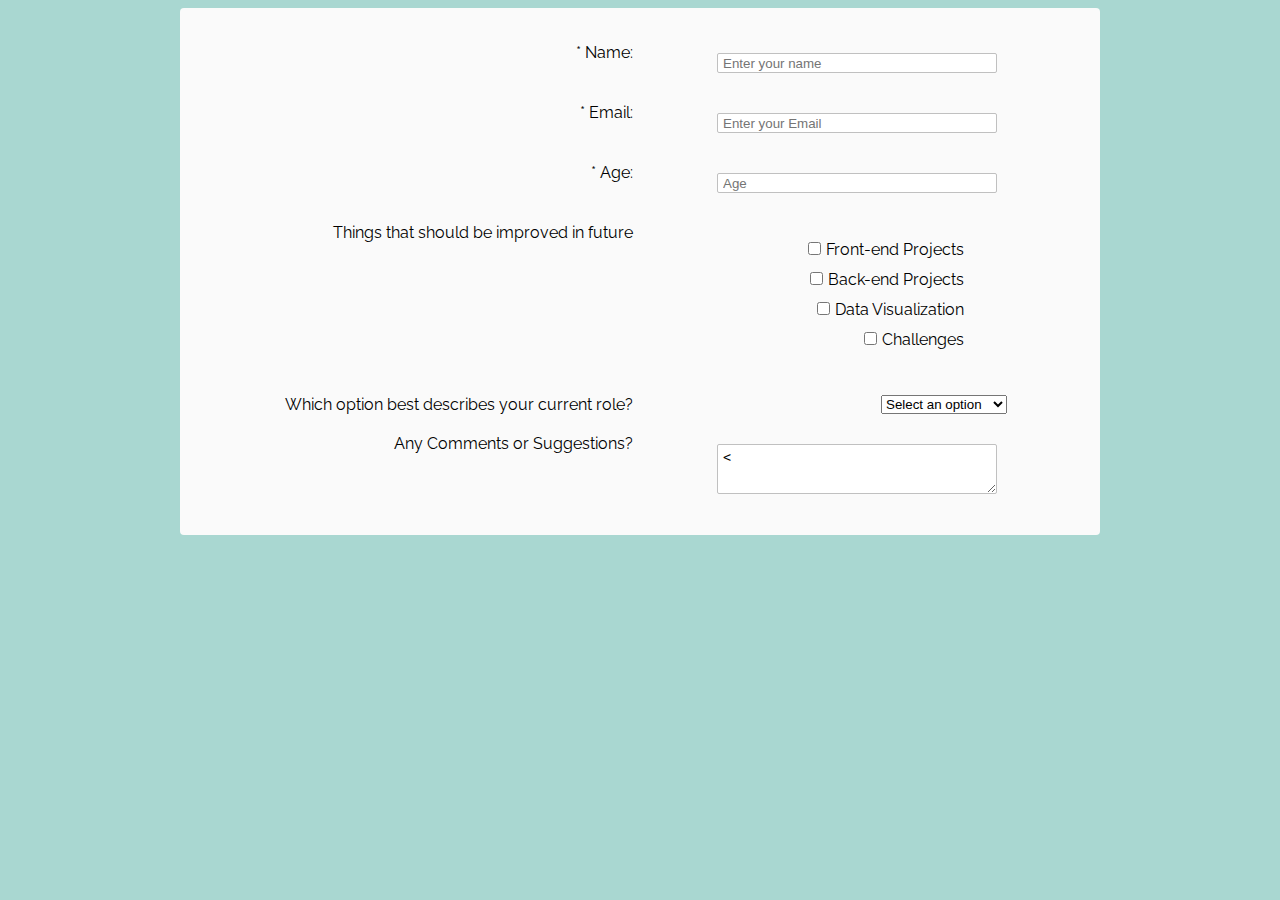
<file: survey form/index.html>
<html>


    <head>
        <title>Survery form</title>
        <link rel="stylesheet" href="style.css">
    </head>


    <body>


        <div id="main-form">
            <form id="survey-form">
                

                <div class="rowTab">
                    <div class="labels">
                        <label id="name-label">* Name: </label>
                    </div>
                    <div class="rightTab">
                        <input type="text" name="name" id="name" class="input-field" placeholder="Enter your name" required> 
                    </div>
                </div>


                <div class="rowTab">
                    <div class="labels">
                        <label id="">* Email: </label>
                    </div>
                    <div class="rightTab">
                        <input type="email" name="email" id="email" class="input-field" placeholder="Enter your Email" required>
                    </div>
                </div>


                <div class="rowTab">
                    <div class="labels">
                        <label id="number-label">* Age: </label>
                    </div>
                    <div class="rightTab">
                        <input type="number" name="age" id="number" min="1" max="125" class="input-field" placeholder="Age">
                    </div>
                </div>




                <div class="rowTab">
                    <div class="labels">
                        <label>Things that should be improved in future</label>
                    </div>
                    <div class="rightTab">
                        <ul id="preferences" style="list-style: none;">
                            <li class="checkbox"><label><input name="prefer" value="2" type="checkbox" class="userRatings"></label>Front-end Projects</li>
                            <li class="checkbox"><label><input name ="prefer" value="3" type="checkbox" class="userRatings"></label>Back-end Projects</li>
                            <li class="checkbox"><label><input name="prefer" value="4" type="checkbox" class="userRatings"></label>Data Visualization</li>
                            <li class="checkbox"><label><input name="prefer" value="5" type="checkbox" class="userRatings"></label>Challenges</li>
                        </ul>
                    </div>
                </div>




                <div class="rowTab">
                    <div class="labels">
                        <label>Which option best describes your current role?</label>
                    </div>
                    <div class="rightTab">
                        <select >
                            <option>Select an option</option>
                            <option value="student">Student</option>
                            <option value="job">Full Time Job</option>
                            <option value="learner">Full Time Learner</option>
                            <option value="preferNo">Prefer not to say</option>
                            <option value="other">Other</option>
                        </select>
                    </div>
                </div>






                <div class="rowTab">
                    <div class="labels">
                        <label for="comments">Any Comments or Suggestions?</label>
                    </div>
                    <div class="rightTab">
                        <textarea id="comments" class="input-field" style="height:50px;resize:vertical;" name="comment" placeholder="Enter your comment here..."><</textarea>
                    </div>
                </div>

            </form>
        </div>

    </body>


</html>
</file>
<file: survey form/style.css>
@import url(https://fonts.googleapis.com/css?family=Raleway:400,500);



body {
    background: #a9d7d1;
    text-align: center;
    font-family: 'Raleway', Helvetica, sans-serif;
    min-width: 320px;
}


.checkbox {
    position: relative;
    left: -43px;
    margin-left: 10px;
    display: block;
    padding-bottom: 10px;
}





#main-form {
    background-color: rgb(250, 250, 250);
    margin: 0 auto;
    border-radius: 4px;
    width: 75%;
    max-width: 900px;
    padding: 10px;
    padding-top: 20px;
}


.labels {
    display: inline-block;
    text-align: right;
    width: 40%;
    padding: 5px;
    vertical-align: top;
    margin-top: 10px;
}



.rightTab {
    display: inline-block;
    text-align: right;
    width: 40%;
    padding: 5px;
    vertical-align: top;
    margin-top: 10px;
}

.input-field {
    height: 20px;
    width: 280px;
    padding: 5px;
    margin: 10px;
    border: 1px solid #c0c0c0;
    border-radius: 2px;
}


.dropdown {
    height: 35px;
    width: 140px;
    padding: 5px;
    margin: 10px;
    margin-top: 15px;
    border: 1px solid #c0c0c0;
    border-radius: 2px;
}

input[type="checkbox"] {
    flaot: left;
    margin-right: 5px;
}
</file>
